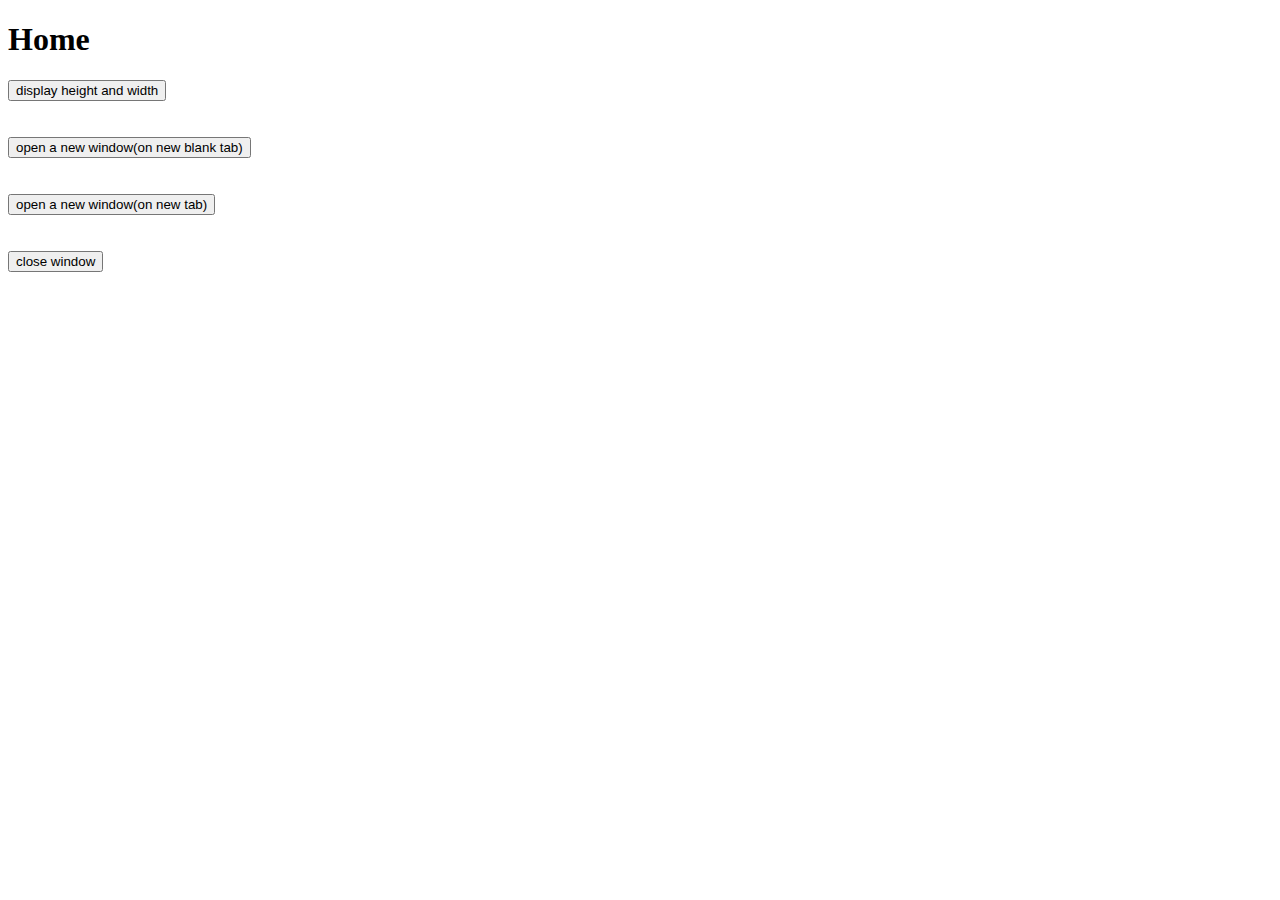
<file: index.html>
<!DOCTYPE html>
<html lang="en">
<head>
    <meta charset="UTF-8">
    <meta name="viewport" content="width=device-width, initial-scale=1.0">
    <script src="index.js"></script>
    <title>Document</title>
</head>
<body>
        <h1>
            Home
        </h1>
        <div>
            <button onclick="p()">display height and width</button>
            <br><br><br>
            <button onclick="o()">open a new window(on new blank tab)</button>
            <br><br><br>
            <button onclick="o1()">open a new window(on new tab)</button>
            <br><br><br>
            <button onclick="c()">close window</button>

        </div>
        

</body>
</html>
</file>
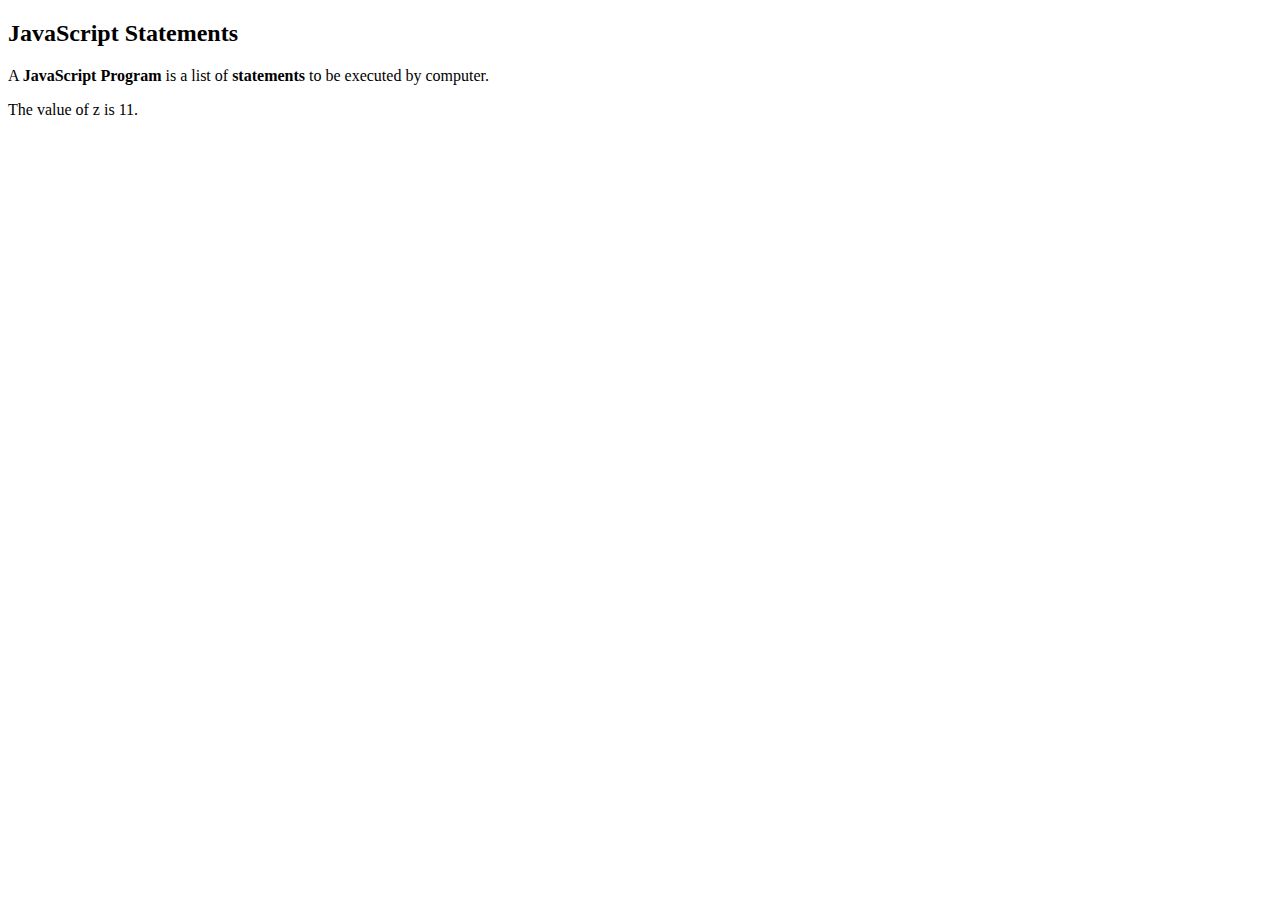
<file: 1.html>
<!DOCTYPE html>
<html lang="en">
<head>
    <meta charset="UTF-8">
    <meta name="viewport" content="width=device-width, initial-scale=1.0">
    <title>java script statement</title>
</head>
<body>
    <h2> JavaScript Statements</h2>
    <p> A <b>JavaScript Program</b> is a list of <b>statements</b> to be executed by computer.</p>
    <p id = "demo"></p>
    <script>
        let x,y,z;
        x = 5;
        y = 6;
        z=x+y;
        document.getElementById("demo").innerHTML = "The value of z is "+ z +".";
    </script>
</body>
</html>
</file>
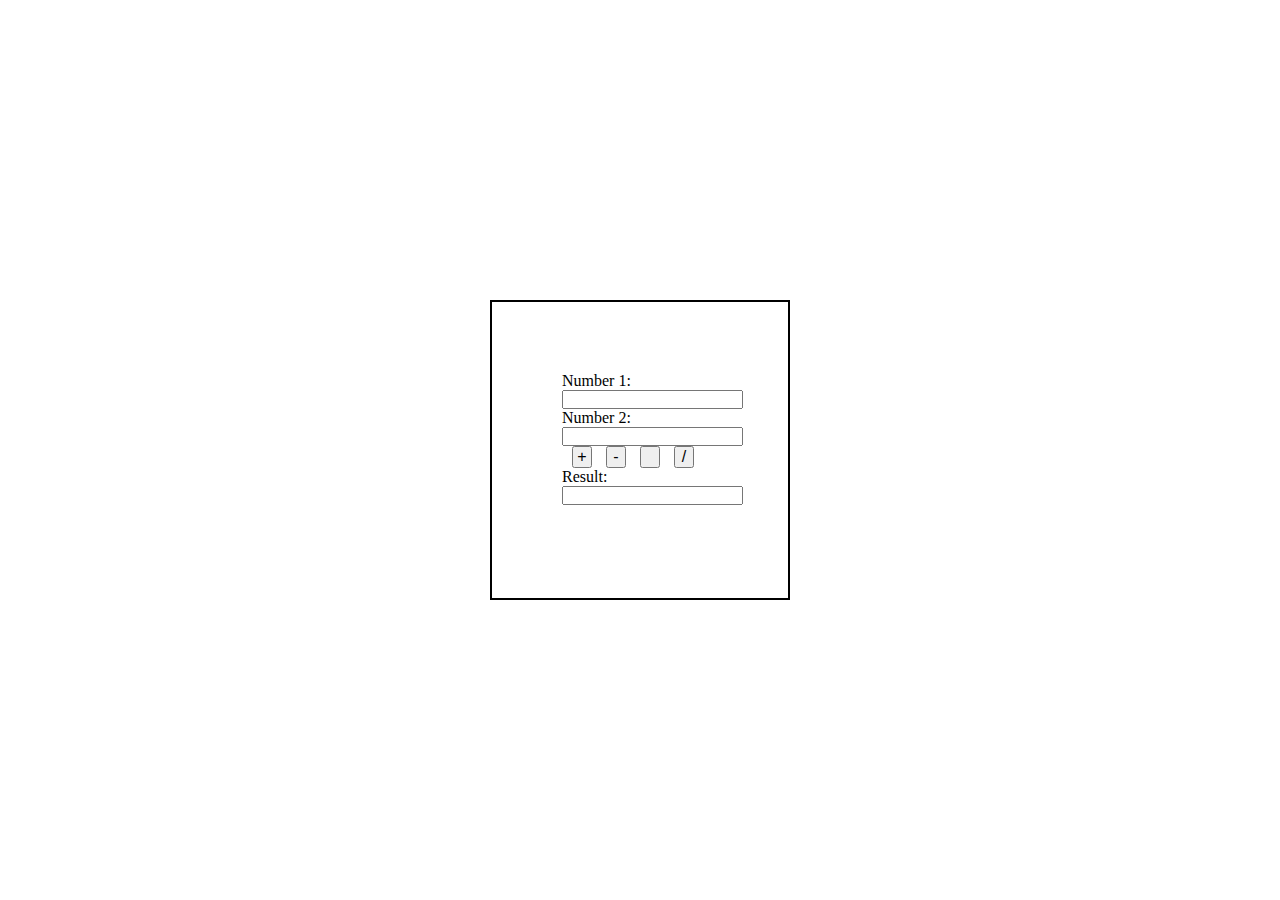
<file: assignment1.html>
<!DOCTYPE html>
<html lang="en">

<head>
    <meta charset="UTF-8">
    <meta name="viewport" content="width=device-width, initial-scale=1.0">
    <title>Simple Calculator</title>
    <style>
        *{
            padding: 0%;
            margin: 0%;
            box-sizing: border-box;
        }
        html, body{
            height: 100%;
            width: 100%;
        }
        #frm{
            height: 100%;
            width: 100%;
            display: flex;
            
            align-items: center;
            justify-content: center;
        }
        #cal{
            padding: 70px;
            height: 300px;
            width: 300px;
            border: 2px solid black;
            
        }
        .b{
            margin-left: 10px;
           font-size: medium;
           width: 20px;
        }
        .box{
            margin-left: 50px;
        }
    </style>
</head>

<body>
<div id ="frm">
    <div id ="cal">
        <form>
            <label for="Number 1">Number 1:</label>
            <input type="text" id="num1">
        
            <label for="Number 2">Number 2:</label>
            <input type="text" id="num2">
            <br>    
            <div id="opr">
                <input type="button" value="+" class ="b" onclick="calculate('+')">
                <input type="button" value="-" class ="b" onclick="calculate('-')">
                <input type="button" value="" class ="b" onclick="calculate('')">
                <input type="button" value="/" class ="b" onclick="calculate('/')">  
            </div> 
                <label for="Number 3">Result: </label>
                <input type="text" id="res" >

        </form>
    </div>
</div>


    <script>
        function calculate(operation) {
            let a = parseFloat(document.getElementById('num1').value);
            let b = parseFloat(document.getElementById('num2').value);
            switch(operation){
                case '+' : document.getElementById("res").value=a+b;
                break;
                case '-' : document.getElementById("res").value=a-b;
                break;
                case '*' : document.getElementById("res").value=a*b;
                break;
                case '/' : document.getElementById("res").value=a/b;
                break;

            }

        }
       

    </script>
</body>

</html>
</file>
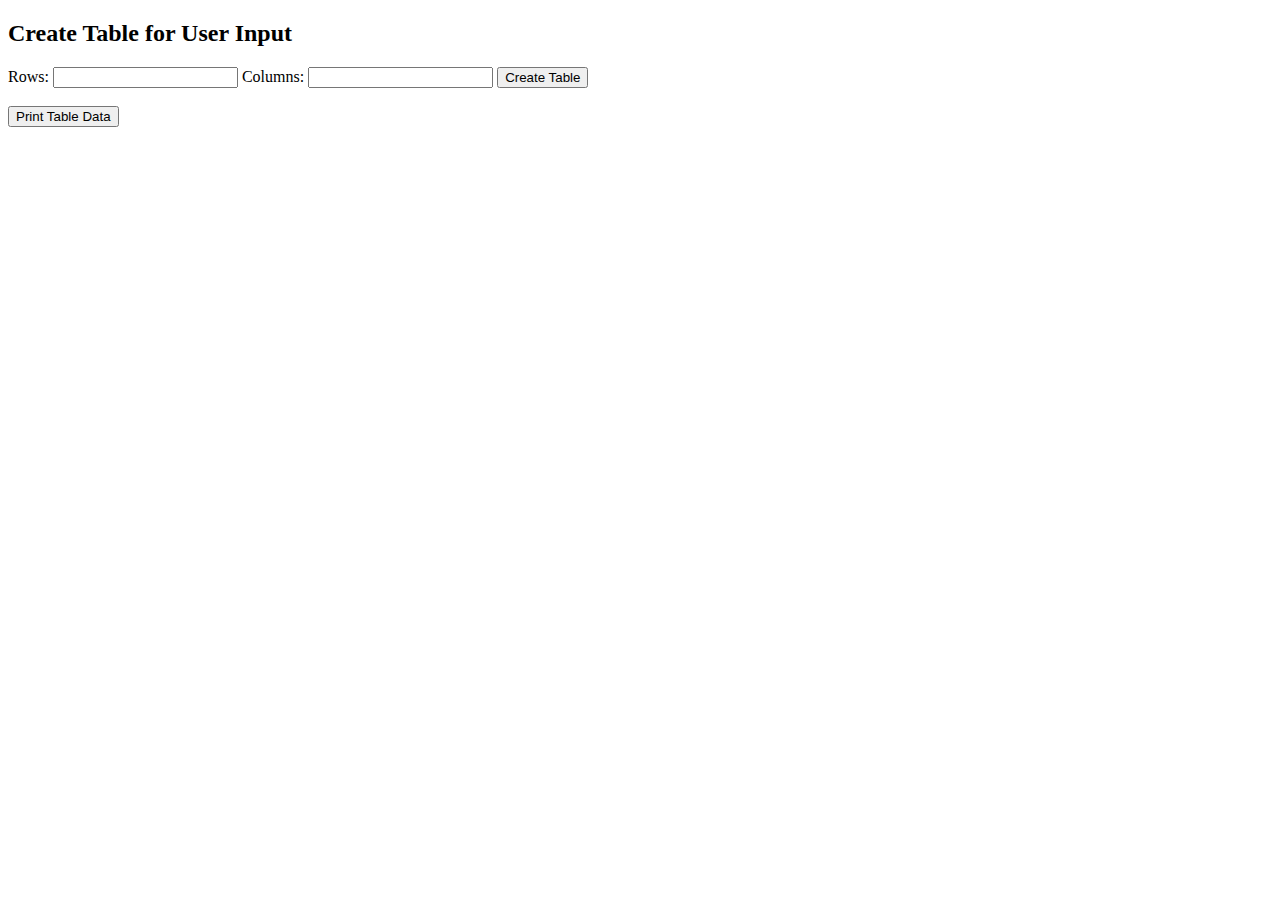
<file: assignment2.html>
<!DOCTYPE html>
<html>
<head>
    <title> Table</title>
    <style>
        table, td {
            border: 1px solid black;
            border-collapse: collapse;
            padding: 6px;
        }
        input[type="text"] {
            width: 100px;
        }
    </style>
</head>
<body>

<h2>Create Table for User Input</h2>

<label>Rows: <input type="number" id="rows" min="1"></label>
<label>Columns: <input type="number" id="cols" min="1"></label>
<button onclick="createInputTable()">Create Table</button>

<div id="tableContainer"></div>
<br>
<button onclick="printTableData()">Print Table Data</button>

<div id="output"></div>

<script>
function createInputTable() {
    const rows = document.getElementById("rows").value;
    const cols = document.getElementById("cols").value;
    const container = document.getElementById("tableContainer");
    let tableHTML = "<table>";

    for (let i = 0; i < rows; i++) {
        tableHTML += "<tr>";
        for (let j = 0; j < cols; j++) {
            tableHTML += `<td><input type="text" id="cell-${i}-${j}" /></td>`;
        }
        tableHTML += "</tr>";
    }

    tableHTML += "</table>";
    container.innerHTML = tableHTML;
}

function printTableData() {
    const rows = document.getElementById("rows").value;
    const cols = document.getElementById("cols").value;
    let result = "<h3>Entered Table Data:</h3><table>";

    for (let i = 0; i < rows; i++) {
        result += "<tr>";
        for (let j = 0; j < cols; j++) {
            const value = document.getElementById(`cell-${i}-${j}`).value;
            result += `<td>${value}</td>`;
        }
        result += "</tr>";
    }

    result += "</table>";
    document.getElementById("output").innerHTML = result;
}
</script>

</body>
</html>
</file>
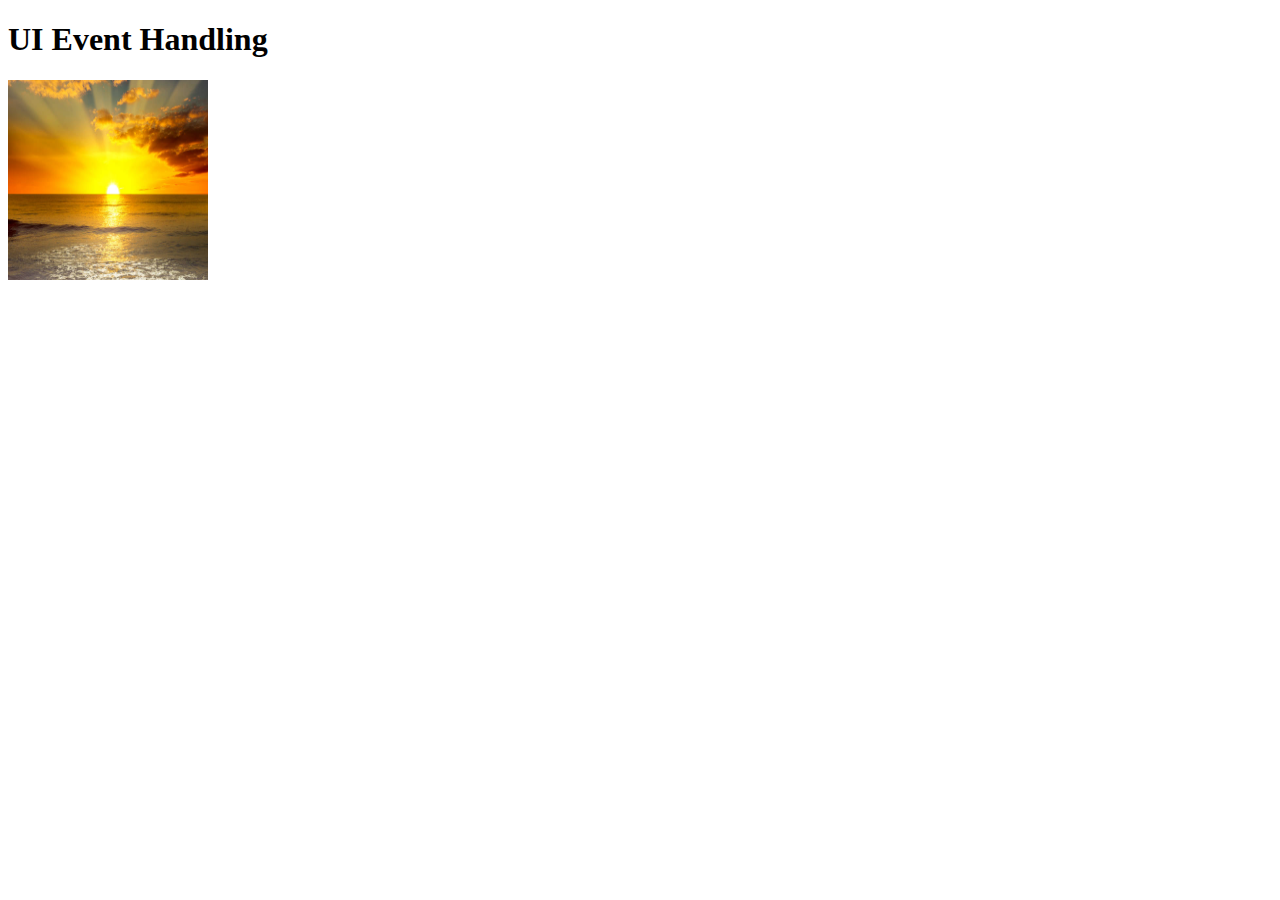
<file: assignment3.html>
<!DOCTYPE html>
<html lang="en">
<head>
    <meta charset="UTF-8">
    <meta name="viewport" content="width=device-width, initial-scale=1.0">
    <title>UI Event Handling</title>
</head>
<body>
        <h1>UI Event Handling</h1>
        <script src="assignment3.js"></script>
        <img src="sunrise image.jpg" id="i1" alt="image" width="200px" height="200px" onmouseover="bw()" onmouseout="clr()"/>
        
</body>
</html>
</file>
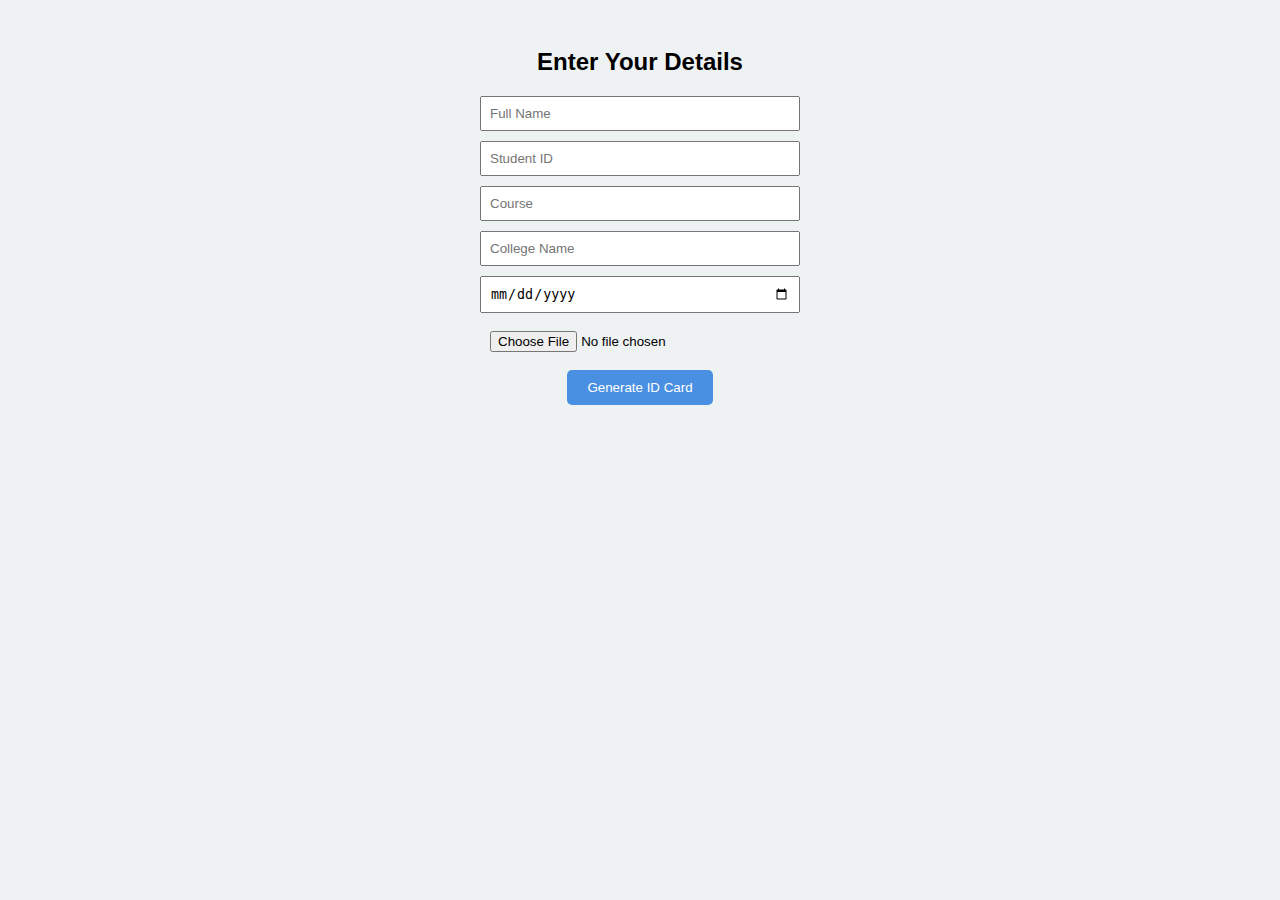
<file: assignment4.html>
<!DOCTYPE html>
<html lang="en">
<head>
  <meta charset="UTF-8" />
  <meta name="viewport" content="width=device-width, initial-scale=1.0"/>
  <title>ID Card Generator</title>
  <link rel="stylesheet" href="assignment4.css"/>
</head>
<body>
  <div class="form-container">
    <h2>Enter Your Details</h2>
    <input type="text" id="name" placeholder="Full Name" />
    <input type="text" id="id" placeholder="Student ID" />
    <input type="text" id="course" placeholder="Course" />
    <input type="text" id="college" placeholder="College Name" />
    <input type="date" id="valid" />
    <input type="file" id="photoUpload" accept="image/*" />
    <button onclick="generateID()">Generate ID Card</button>
  </div>

  <div class="id-card" id="card" style="display: none;">
    <div class="header">Student ID Card</div>
    <img id="cardPhoto" alt="Photo" class="photo" />
    <h2 id="cardName"></h2>
    <p><strong>ID:</strong> <span id="cardID"></span></p>
    <p><strong>Course:</strong> <span id="cardCourse"></span></p>
    <p><strong>College:</strong> <span id="cardCollege"></span></p>
    <p><strong>Valid Till:</strong> <span id="cardValid"></span></p>
  </div>

  <script src="assingment4.js"></script>
</body>
</html>
</file>
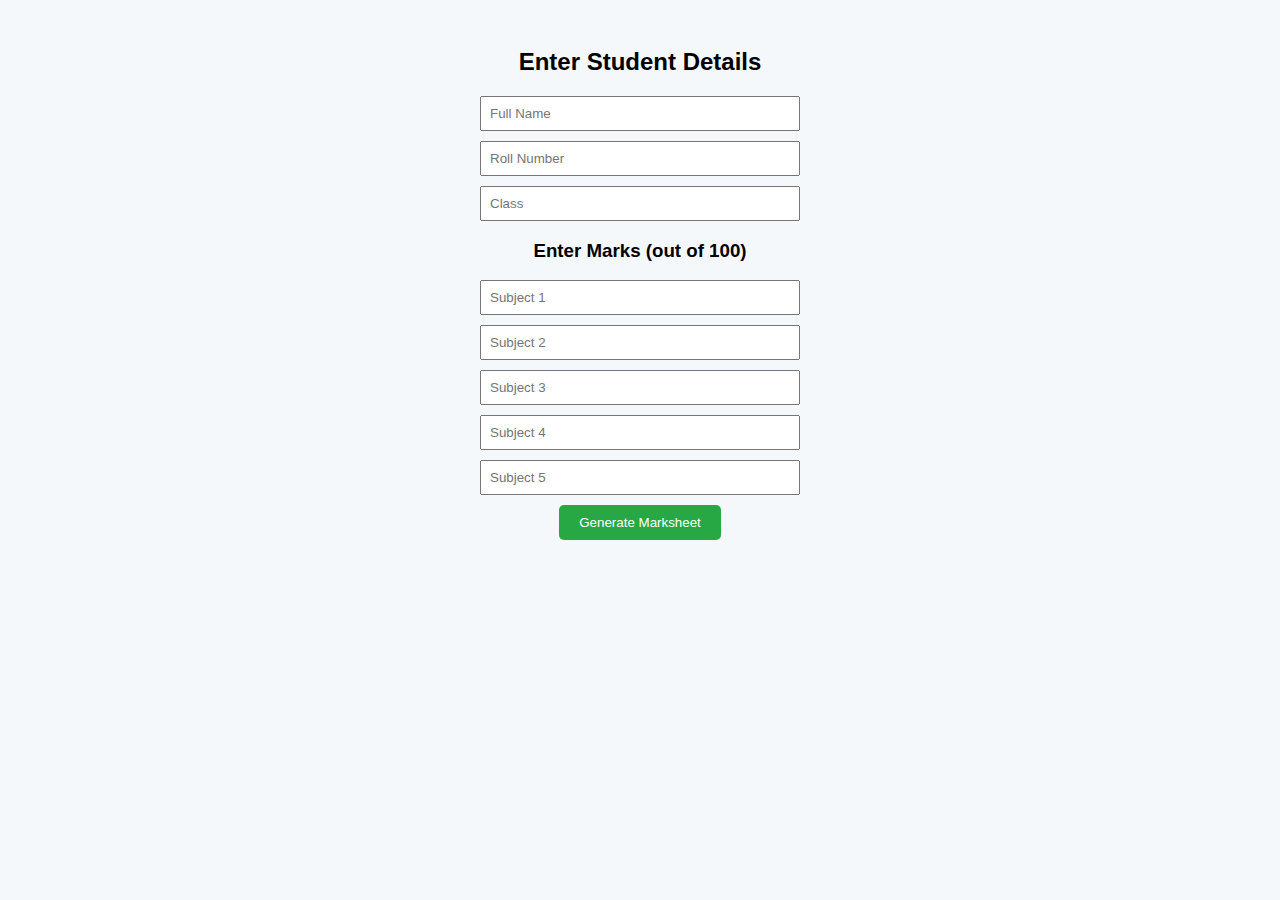
<file: assignment5.html>
<!DOCTYPE html>
<html lang="en">
<head>
  <meta charset="UTF-8" />
  <meta name="viewport" content="width=device-width, initial-scale=1.0"/>
  <title>Marksheet Generator</title>
  <link rel="stylesheet" href="assignment5.css" />
</head>
<body>
  <div class="form-container">
    <h2>Enter Student Details</h2>
    <input type="text" id="name" placeholder="Full Name" />
    <input type="text" id="roll" placeholder="Roll Number" />
    <input type="text" id="class" placeholder="Class" />

    <h3>Enter Marks (out of 100)</h3>
    <input type="number" id="sub1" placeholder="Subject 1" />
    <input type="number" id="sub2" placeholder="Subject 2" />
    <input type="number" id="sub3" placeholder="Subject 3" />
    <input type="number" id="sub4" placeholder="Subject 4" />
    <input type="number" id="sub5" placeholder="Subject 5" />

    <button onclick="generateMarksheet()">Generate Marksheet</button>
  </div>

  <div class="marksheet" id="marksheet" style="display: none;">
    <h2>Student Marksheet</h2>
    <p><strong>Name:</strong> <span id="msName"></span></p>
    <p><strong>Roll No:</strong> <span id="msRoll"></span></p>
    <p><strong>Class:</strong> <span id="msClass"></span></p>
    <p><strong>Total Marks:</strong> <span id="msTotal"></span></p>
    <p><strong>Percentage:</strong> <span id="msPercentage"></span>%</p>
    <p><strong>Result:</strong> <span id="msResult"></span></p>
  </div>

  <script src="assignment5.js"></script>
</body>
</html>
</file>
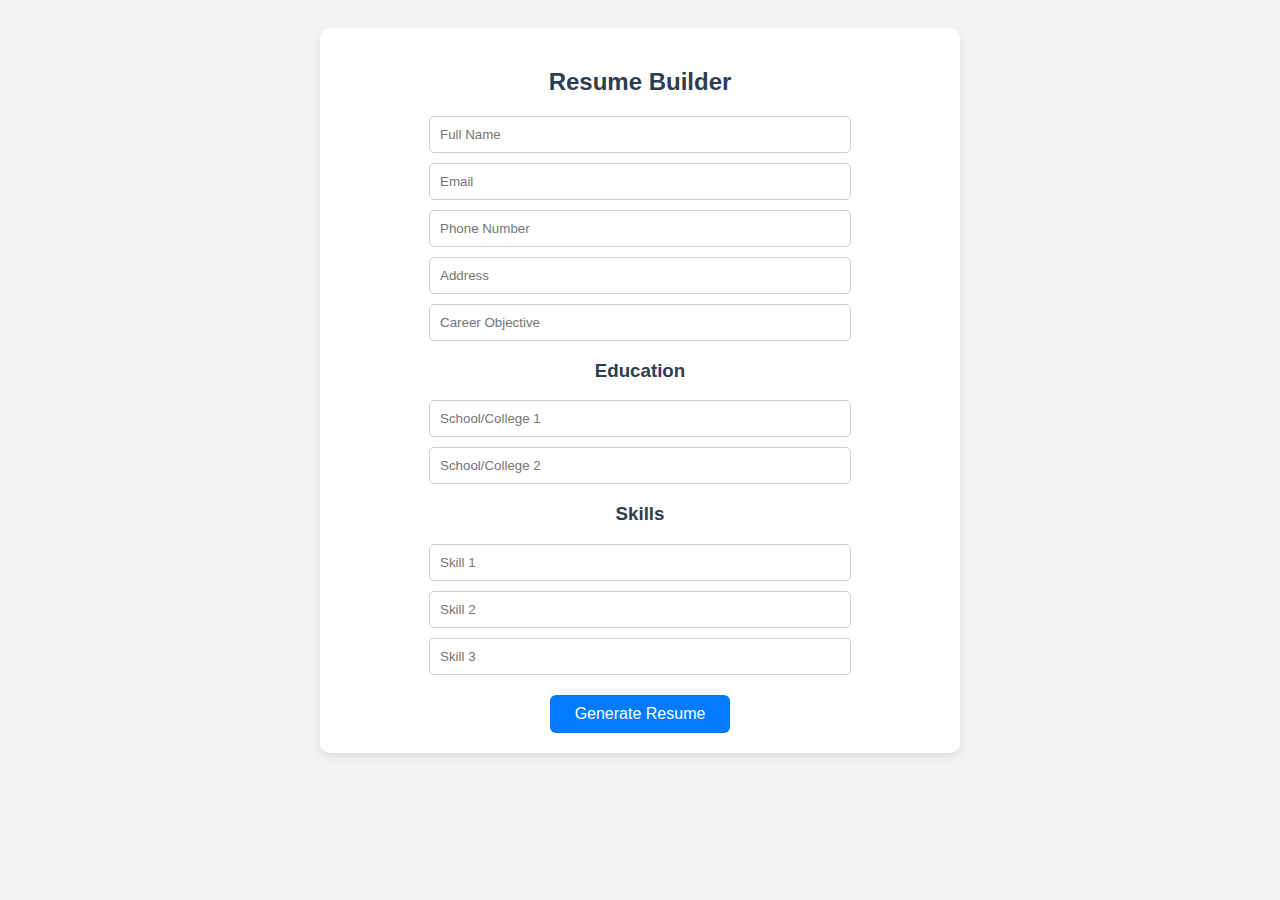
<file: assignment6.html>
<!DOCTYPE html>
<html lang="en">
<head>
  <meta charset="UTF-8" />
  <meta name="viewport" content="width=device-width, initial-scale=1.0"/>
  <title>Resume Generator</title>
  <link rel="stylesheet" href="assignment6.css" />
</head>
<body>
  <div class="form-container">
    <h2>Resume Builder</h2>
    <input type="text" id="fullName" placeholder="Full Name" />
    <input type="text" id="email" placeholder="Email" />
    <input type="text" id="phone" placeholder="Phone Number" />
    <input type="text" id="address" placeholder="Address" />
    <input type="text" id="objective" placeholder="Career Objective" />
    
    <h3>Education</h3>
    <input type="text" id="education1" placeholder="School/College 1" />
    <input type="text" id="education2" placeholder="School/College 2" />

    <h3>Skills</h3>
    <input type="text" id="skill1" placeholder="Skill 1" />
    <input type="text" id="skill2" placeholder="Skill 2" />
    <input type="text" id="skill3" placeholder="Skill 3" />

    <button onclick="generateResume()">Generate Resume</button>
  </div>

  <div class="resume" id="resume" style="display: none;">
    <h2 id="rName"></h2>
    <p><strong>Email:</strong> <span id="rEmail"></span></p>
    <p><strong>Phone:</strong> <span id="rPhone"></span></p>
    <p><strong>Address:</strong> <span id="rAddress"></span></p>
    
    <h3>Career Objective</h3>
    <p id="rObjective"></p>

    <h3>Education</h3>
    <ul>
      <li id="rEdu1"></li>
      <li id="rEdu2"></li>
    </ul>

    <h3>Skills</h3>
    <ul>
      <li id="rSkill1"></li>
      <li id="rSkill2"></li>
      <li id="rSkill3"></li>
    </ul>
  </div>

  <script src="assignment6.js"></script>
</body>
</html>
</file>
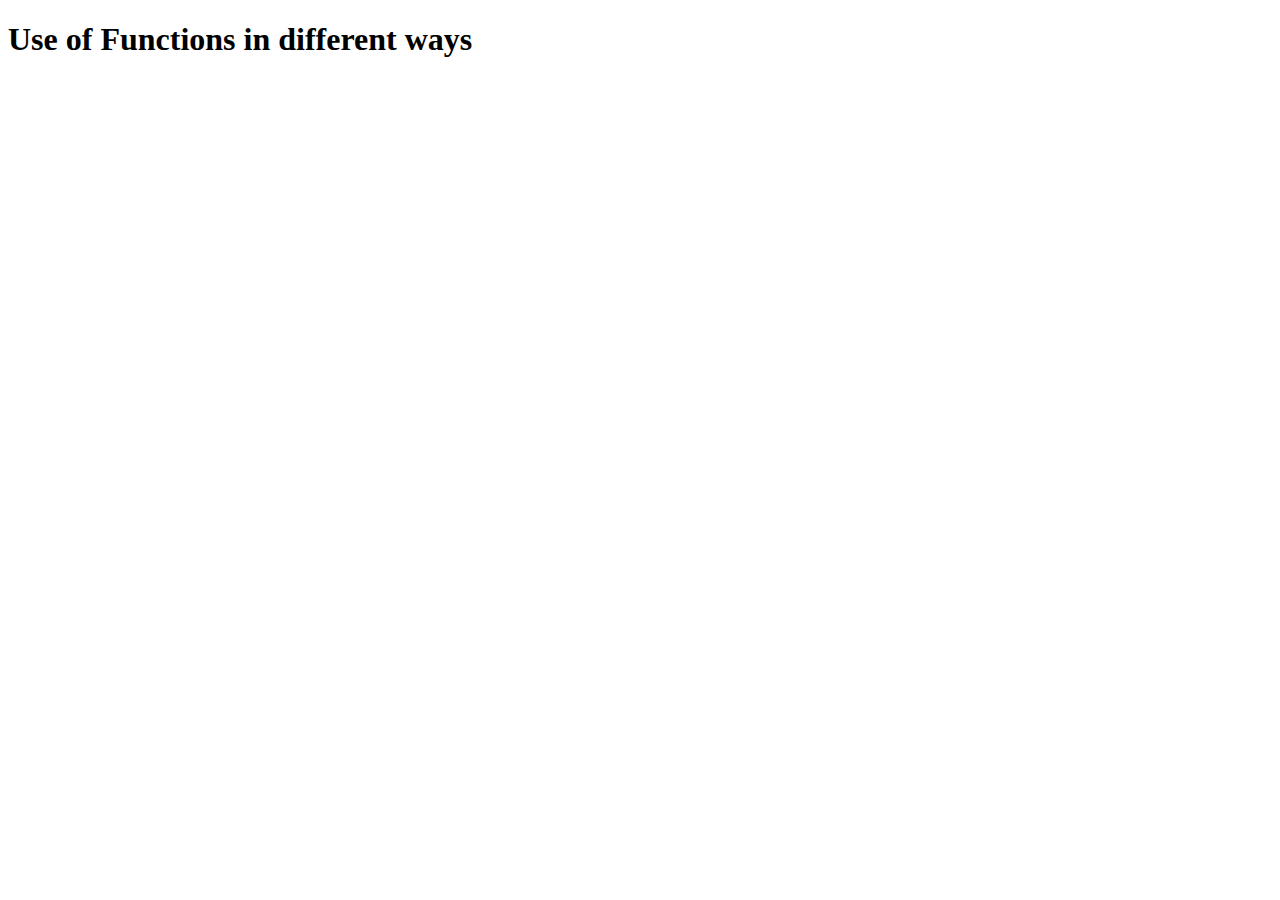
<file: day3.html>
<!DOCTYPE html>
<html lang="en">
<head>
    <meta charset="UTF-8">
    <meta name="viewport" content="width=device-width, initial-scale=1.0">
    <title></title>
</head>
<body>
    <H1>Use of Functions in different ways</H1>
    <script src="day3.js">
    </script>
</body>
</html>
</file>
<file: assignment4.css>
body {
  font-family: Arial, sans-serif;
  background-color: #eef2f3;
  padding: 20px;
  text-align: center;
}

.form-container {
  margin-bottom: 30px;
}

input {
  display: block;
  margin: 10px auto;
  padding: 8px;
  width: 80%;
  max-width: 300px;
}

button {
  padding: 10px 20px;
  background-color: #4a90e2;
  color: white;
  border: none;
  border-radius: 5px;
  cursor: pointer;
}

.id-card {
  width: 300px;
  margin: 0 auto;
  background-color: white;
  padding: 20px;
  border: 2px solid #333;
  border-radius: 10px;
  text-align: center;
  box-shadow: 0 4px 10px rgba(0,0,0,0.2);
}

.id-card .header {
  background-color: #4a90e2;
  color: white;
  padding: 10px 0;
  font-size: 18px;
  border-radius: 5px;
  margin-bottom: 15px;
}

.photo {
  width: 100px;
  height: 100px;
  border-radius: 50%;
  border: 2px solid #4a90e2;
  margin-bottom: 10px;
  object-fit: cover;
}
</file>
<file: assignment5.css>
body {
  font-family: Arial, sans-serif;
  background-color: #f4f8fb;
  padding: 20px;
  text-align: center;
}

.form-container {
  margin-bottom: 30px;
}

input {
  display: block;
  margin: 10px auto;
  padding: 8px;
  width: 80%;
  max-width: 300px;
}

button {
  padding: 10px 20px;
  background-color: #28a745;
  color: white;
  border: none;
  border-radius: 5px;
  cursor: pointer;
}

.marksheet {
  width: 300px;
  margin: 0 auto;
  background-color: white;
  padding: 20px;
  border: 2px solid #333;
  border-radius: 10px;
  box-shadow: 0 4px 10px rgba(0,0,0,0.1);
  text-align: left;
}
</file>
<file: assignment6.css>
body {
  font-family: 'Segoe UI', Tahoma, Geneva, Verdana, sans-serif;
  background-color: #f4f4f4;
  padding: 20px;
  text-align: center;
}

.form-container {
  margin-bottom: 30px;
  background: white;
  padding: 20px;
  border-radius: 10px;
  width: 90%;
  max-width: 600px;
  margin: 0 auto 30px;
  box-shadow: 0 4px 10px rgba(0, 0, 0, 0.1);
}

h2, h3 {
  color: #2c3e50;
}

input {
  display: block;
  margin: 10px auto;
  padding: 10px;
  width: 80%;
  max-width: 400px;
  border: 1px solid #ccc;
  border-radius: 5px;
}

button {
  padding: 10px 25px;
  background-color: #007bff;
  color: white;
  border: none;
  border-radius: 6px;
  font-size: 16px;
  margin-top: 10px;
  cursor: pointer;
}

button:hover {
  background-color: #0056b3;
}

.resume {
  background-color: white;
  border: 2px solid #333;
  border-radius: 10px;
  padding: 30px;
  width: 90%;
  max-width: 700px;
  margin: 0 auto;
  text-align: left;
  box-shadow: 0 4px 12px rgba(0,0,0,0.1);
}

.resume h2 {
  font-size: 28px;
  border-bottom: 2px solid #007bff;
  padding-bottom: 5px;
  margin-bottom: 20px;
  color: #1a1a1a;
}

.resume h3 {
  font-size: 20px;
  margin-top: 20px;
  color: #007bff;
  border-left: 5px solid #007bff;
  padding-left: 10px;
}

.resume p {
  font-size: 16px;
  margin: 5px 0;
  color: #333;
}

.resume ul {
  padding-left: 20px;
}

.resume ul li {
  font-size: 16px;
}
</file>
